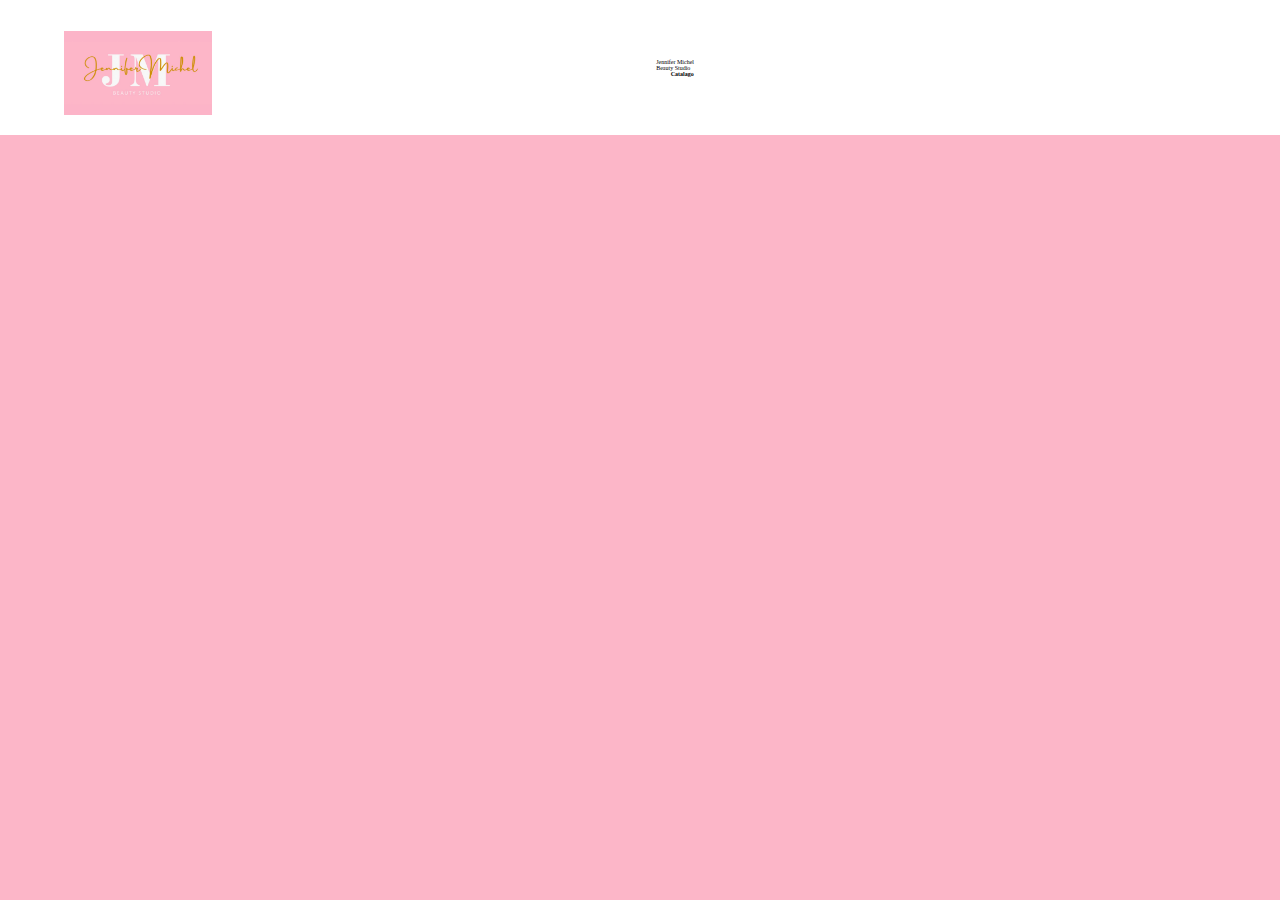
<file: index.html>
<!DOCTYPE html>
<html lang="en">
<head>
    <meta charset="UTF-8">
    <meta name="viewport" content="width=device-width, initial-scale=1.0">
    <link rel="stylesheet" href="HOME.css">
    <title>HOME</title>
</head>
<body>
    <header class="header">
        <div class="LOGO">
            <img src="IMAGENES/LOGO.jpg" alt="IMAGEN DE LOGO">          
        </div>
        <div class="INICIO">
            <p class="NOMBRE">Jennifer Michel Beauty Studio</p>
            <h2 class="SUBTITULO">Catalago</h2>
        </div>
    </header>
</body>
</html>
</file>
<file: HOME.css>
* {
    font-family: 'Pathway Extreme';
    box-sizing: border-box;
    margin: 0;
    padding: 0;
    font-size: 4%;
}

body {
    background-color: #FCB6C8;
    overflow-x: hidden;
}

.header {
    position: fixed;
    top: 0;
    background-color: white;
    display: flex;
    justify-content: space-between; /* Ajusta el espacio entre los elementos en pantallas más pequeñas */
    align-items: center;
    height: 15%;
    padding:  5%;
    width: 100%;
    z-index: 9999;
}

.header .INICIO {
   margin-right: 45%;
    max-height: auto;
}
.SUBTITULO {
    
   margin-left: 35%;
    
}

.header .LOGO {
    cursor: pointer;
}

.header .LOGO img {
    margin-top: 2%;
    max-width: 25%;
    max-height: auto;
}

.header .LOGO img:hover {
    transform: scale(1.1);
}



.header .btn button:hover {
    background-color: #007dda;
    color: white;
    transform: scale(1.1);
}

/* Consulta de medios para dispositivos más pequeños (celulares) */
@media screen and (max-width: 480px) {
    .header {
        padding: 2%;
        height: 10%;
    }
    * {
        font-family: 'Pathway Extreme';
        box-sizing: border-box;
        margin: 0;
        padding: 0;
        font-size: 10px;
    }

    
.header .LOGO img {
    margin-top: 2%;
    max-width: 45%;
    max-height: auto;
}

}
</file>
